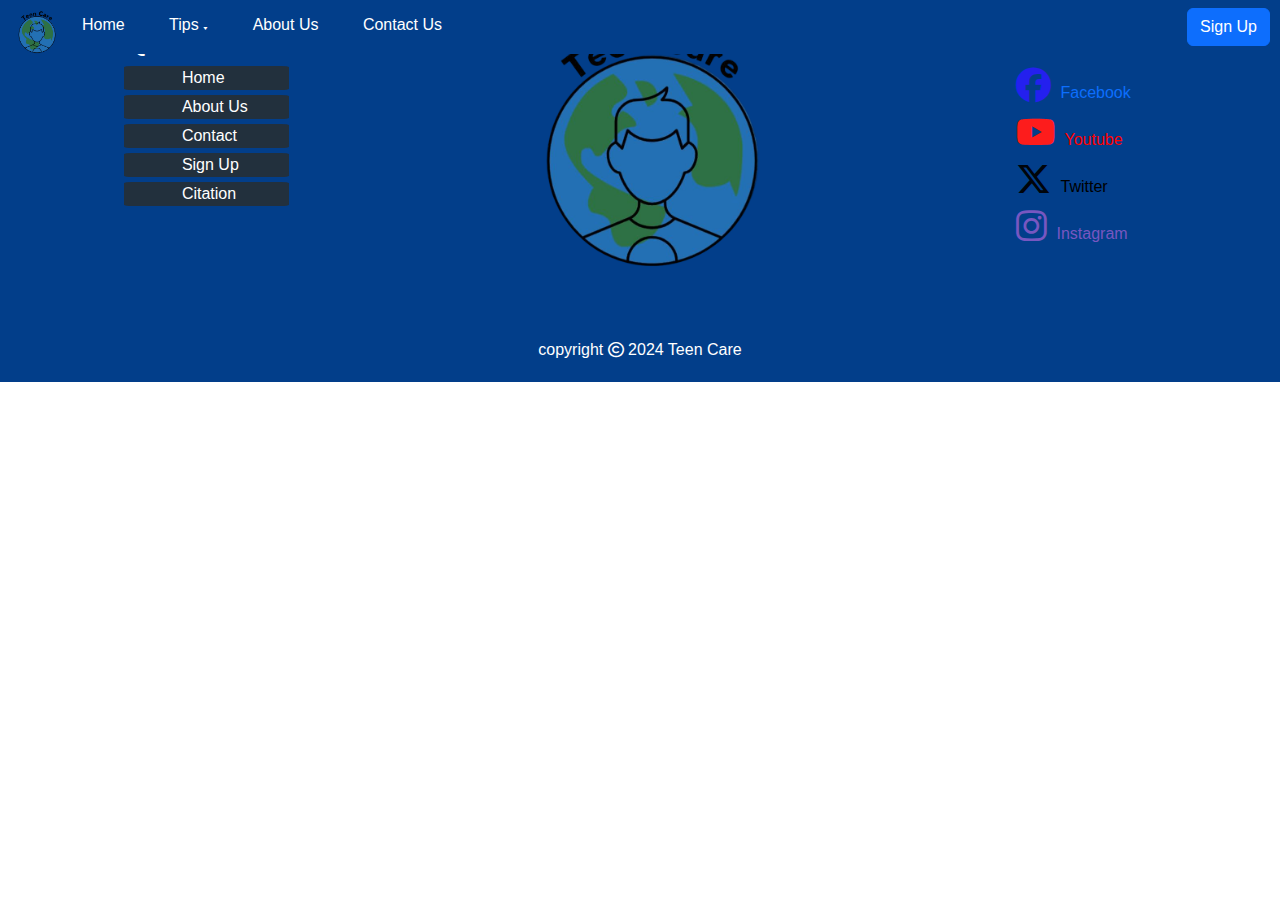
<file: Pages/Parenting_TIps2.html>
<!DOCTYPE html>
<html>
<head>
	<meta charset="utf-8">
	<meta name="viewport" content="width=device-width, initial-scale=1">
	<link rel="stylesheet" href="../CSS/style.css">
    <link rel="stylesheet" href="../CSS/style2.css">
	<link href='https://unpkg.com/boxicons@2.1.4/css/boxicons.min.css' rel='stylesheet'>
	<link rel="stylesheet" href="https://cdn.jsdelivr.net/npm/bootstrap@5.3.3/dist/css/bootstrap.min.css" integrity="sha384-QWTKZyjpPEjISv5WaRU9OFeRpok6YctnYmDr5pNlyT2bRjXh0JMhjY6hW+ALEwIH" crossorigin="anonymous">
	<link rel="stylesheet" href="https://cdnjs.cloudflare.com/ajax/libs/font-awesome/6.6.0/css/all.min.css">
	<title>Home</title>
    <link rel="icon" href="../Photos/LWB (1) 1-Photoroom.png" type="image/x-icon">
</head>
<body>
	<div class="header">
        <div class="nag">
            <div class="logo">
				<a href="../index.html"><img src="../Photos/LWB (1) 1-Photoroom.png" alt="Logo" id="RealLogo"></a>
			</div>
            <div class="NavigationContainer">
                <ul>
                    <li><a href="../index.html">Home</a></li>
                    <li id="Tps"><a href="#">Tips 𝅏</a>
                        <ul id="dropdown">
                            <li><a href="Parenting_TIps1.html">Habits</a></li>
                            <li><a href="Parenting_TIps3.html">Time Limitation</a></li>
                            <li><a href="Parenting_Tips4.html">Motivation</a></li>
                            <li><a href="Parenting_TIps5.html">Articles</a></li>
                        </ul>
                    </li>
                    <li><a href="about.html">About Us</a></li>
                    <li><a href="../index.html#into">Contact Us</a></li>
                </ul>
            </div>
        </div>
        <a href="SignUp.html" class="btn btn-primary signUp">Sign Up</a>
    </div>



    <div class="Footer">
        <div class="FooterContainer">
            <div class="FooterTitle">
                <h2>Follow Us</h2>
                <div class="socialBox">
                    <div id="FacebookContainer" class="ApplicationFooter">
                        <a href=""><i class="fa-brands fa-facebook" style="color: #2420ee;"></i>Facebook</a>
                    </div>
                    <div id="YoutubeContainer" class="ApplicationFooter">
                        <a href="www.youtube.com"><i class="fa-brands fa-youtube" style="color: #fd1c1c;"></i>Youtube</a>
                    </div>
                    <div id="TwitterContainer" class="ApplicationFooter">
                        <a href=""><i class="fa-brands fa-x-twitter" style="color: #00040a;"></i>Twitter</a>
                    </div>
                    <div id="InstagramContainer" class="ApplicationFooter">
                        <a href=""><i class="fa-brands fa-instagram" style="color: #7757c1;"></i>Instagram</a>
                    </div>
                </div>
            </div>

            <div class="FooterLogoContainer">
                <img src="../Photos/LWB (1) 1-Photoroom.png" alt="Image" id="logofooter">
            </div>

            <div class="QuickLinksContainer">
                <div class="QuickLinksHeader">
                    <h2 id="QuickLinksTitle">
                        Quick Links
                    </h2>
                </div>
                <div class="QuickLinks">
                    <div class="links"><a href="../index.html">Home</a></div>
                    <!-- <div class="links"><a href="pages/Parenting_TIps1.html">Tips</a></div> -->
                    <div class="links"><a href="about.html">About Us</a></div>
                    <div class="links"><a href="../index.html#into">Contact</a></div>
                    <div class="links"><a href="SignUp.html">Sign Up</a></div>
                    <div class="links"><a href="../ICT.docx">Citation</a></div>                    
                </div>
            </div>
        </div>

        <div class="copy">
            <div class="copyright">
                copyright
                <i class="fa-regular fa-copyright"></i>
                2024 Teen Care
            </div>
        </div>
    </div>
</body>
</html>
</file>
<file: CSS/style.css>
*{
    font-family: sans-serif;
}

body {
    padding: 0;
    margin: 0;
    min-height: 100%;
    display: flex;
    flex-direction: column;
    position: relative;
}
.NavigationContainer ul{
    list-style: none;
}
.NavigationContainer li{
    display: inline-block;
    position: relative;
}
.NavigationContainer ul li a{
    color: white;
    padding: 10px 20px;
    flex-wrap: nowrap;
    display: block;
    text-decoration: none;
    text-align: center;
    background-color: #023e8a;
}
.NavigationContainer{
    margin-left: -7%;
}
.NavigationContainer ul li a:hover{
    background-color: #112c66;
}
.NavigationContainer ul li:hover #dropdown{
    display: block;
    text-align: start;
}
.NavigationContainer ul li #dropdown li{
    display: block;
}
#dropdown{
    width: 200px;
    position: absolute;
    z-index: 999;
    display: none;
    margin-left: -69px;
}
#dropdown:hover{
    display: block;
}

#dropdown li{
    list-style: none;
}
#dropdown li a{
    color: white;
    text-decoration: none;
}

html{
    height: 100%;
}
.header {
    display: flex;
    justify-content: space-between;
    background-color: #023e8a;
    height: 54px;
    padding: 10px;
    flex-direction: row;
    align-items: center;
    color: white;
    position: fixed;
    width: 100%;
}

.logo{
    display: inline;
}

#RealLogo{
    height: 50px;
    display: inline-block;
    margin-top: 17px;
}

#TipsIndex{
    text-decoration: none;
    
}

.menu {
    color: white;
    text-decoration: none;
    margin-left: 20px;
    display: inline;
}

.menu:hover{
    text-decoration: underline;
}

.links{
    background: rgb(34, 48, 61);
    width: 100%;
    border-radius: 5%;
}

.links a{
    text-decoration: none;
    color: white;
    margin-left: 35%;
}

.links a:hover{
    text-decoration: underline;
}

#InfoIone{
    width: 25%;
    border: 2px solid black;
    margin-right: 20px;
    align-self: center;
    margin-top: 10px;
    font-size: 17px;
}

#InfoItwo{
    width: 25%;
    border: 2px solid black;
    margin-right: 20px;
    align-self: center;
    margin-top: 10px;
}

#InfoIthree{
    width: 25%;
    border: 2px solid black;
    margin-right: 20px;
    align-self: center;
    margin-top: 10px;
}

#InformationParagraphOne{
    margin-left: 30px;
    margin-right: 20px;
    margin-top: 10px;
}

#InformationParagraphTwo{
    margin-left: 30px;
    margin-right: 20px;
    margin-top: 10px;
}

#InformationParagraphThree{
    margin-left: 30px;
    margin-right: 20px;
    margin-top: 10px;
}

.ContentTipsForEverything{
    margin: 20px;
}

.Heading2Tips1Page{
    margin-left: 10px;
}

.bodysection{
    display: flex;
    flex-direction: row;
    justify-content: center;
}

.body {
    height: auto;
}



.OneInfoContainer{
    height: 170px;
    background: #EAE0D5;
}

.Footer {
    background-color: #023e8a;
    height: auto;
    color: white;
    padding: 20px;
}

.title{
    font-size: 20px;
    font-weight: bold;
}

.fa-brands{
    font-size: 35px;
    margin-right: 10px;
}


.fa-regular{
  margin-top: 40px;

}

.copy{
    display: flex;
    justify-content: flex-end;
    align-items: center;
    flex-direction: column;
}

#Bannerr{
    width: 100%;
}
#icons i:hover{
    font-size: 30px;
    transition: 0.8s;
}
#icons i{
    margin: 10px;
}

.nag a:hover{
    transition: 0.9s;
}

.nag{
    display: flex;
}

.NavigationContainer{
    display: flex;
    margin-top: 11px;
}

.InfoParagraphOne{
    margin: 5px;
    font-size: 15px;
}

.TitleInformation{
    margin-left: 10px;
    font-size: 3vw;
}

.TitleInformationContainer{
    display: flex;
    justify-content: center;
}

#HiddenPhotoOne{
    display: none;
}

#HiddenPhotoTwo{
    display: none;
}

#HiddenPhotoThree{
    display: none;
}
.IntroductionPhotosContainer{
    display: flex;
    justify-content: space-around;
    width: 90%;
    height: auto;
    margin: 80px;
    flex-wrap: wrap;
    max-width: 90%;
}
.Teenager_Tips_Photos{
    height: 100px;
    width: 25%;
    height: auto;
    margin-right: 20px;
    margin-bottom: -5px;
}
.IntroductionContainer{
    display: flex;
    justify-content: center;
    margin: 5px;
}

#logofooter{
    width: 100%;
    margin-top: -2%;
    margin-right: 5%;
}

.ReadMore{
    color: white;
    text-decoration: none;
    padding: 10px 20px;
    background: #111;
    border-radius: 5px;
    font-size: 16px;
    display: inline-block;
}

.ReadMore:hover{
    color: green;
    transition: 0.5s
}

.MainPhotosOfTitles{
    width: 100%;
    height: auto;
}

.btn btn-primary signUp{
    color: #57CC99;
}



.FirstRowContainerIndex{
    width: 100%;
    height: auto;
    display: flex;
    justify-content: space-around;
    align-items: center;
}

.SecondRowContainerIndex{
    width: 100%;
    height: auto;
    display: flex;
    justify-content: space-around;
    align-items: center;
    flex-wrap: wrap;
}

.ThirdRowContainerIndex{
    width: 100%;
    height: auto;
    display: flex;
    justify-content: space-around;
    align-items: center;
}

.FourthRowContainerIndex{
    width: 100%;
    height: auto;
    display: flex;
    justify-content: center;
}

.EverythingContainerIndex{
    width: 100%;
    height: auto;
}

.ParentsProblem{
    width: 25%;
    height: auto;
}

.TeenagersProblem{
    width: 25%;
    height: auto;
}

.Preventing{
    width: 25%;
    height: auto;
}

.TimeForKids{
    width: 25%;
    height: auto;
}

.RoleModel{
    width: 25%;
    height: auto;
}

.UnconditionalLove{
    width: 25%;
    height: auto;
}

.TakeCareActions{
    width: 25%;
    height: auto;
}

#ParentsProblemImageIndex{
    width: 100%;    
}
   
#TeenagersProblemImageIndex{
    width: 100%;
}

#PreventingImageIndex{
    width: 100%;
}

#TimeForKidsImageIndex{
    width: 100%;
}

#RoleModelImageIndex{
    width: 100%;
}

#UnconditionalLoveImageIndex{
    width: 100%;
}

#TakeCareImageIndex{
    width: 100%;
}

.FooterContainer{
    display: flex;
    justify-content: space-around;
    flex-direction: row-reverse;
}

.FooterLogoContainer{
    /* background: black; */
    width: 25%;
    height: auto;
}

.QuickLinks{
    display: flex;
    flex-direction: column;
    gap: 5px;
}

.ApplicationFooter{
    width: 100%;
    border-radius: 5%;
    margin-top: 10px;
}

.ApplicationFooter a{
    text-decoration: none;
}

#YoutubeContainer a{
    color: red;
}

#TwitterContainer a{
    color: black;
}

#InstagramContainer a{
    color: #7757c1;
}





@media all and (max-width: 700px){

    .FirstRowContainerIndex{
        width: 100%;
        height: auto;
        display: flex;
        
        flex-direction: column;
        flex-wrap: wrap;
    }
    .NavigationContainer ul li a{
        font-size: 9px;
    }

    .ParentsProblem{
        width: 90%;
        height: auto;
    }

    .TeenagersProblem{
        width: 90%;
        height: auto;
    }

    .SecondRowContainerIndex{
        width: 100%;
        height: auto;
        display: flex;
        flex-direction: column;
        flex-wrap: wrap;
    }

    .Preventing{
        width: 90%;
        height: auto;
    }
    
    .TimeForKids{
        width: 90%;
        height: auto;
    }

    .ThirdRowContainerIndex{
        width: 100%;
        height: auto;
        display: flex;
        flex-direction: column;
        flex-wrap: wrap;
    }

    .RoleModel{
        width: 90%;
        height: auto;
    }
    
    .UnconditionalLove{
        width: 90%;
        height: auto;
    }

    .FourthRowContainerIndex{
        width: 100%;
        height: auto;
        display: flex;
        flex-direction: column;
        flex-wrap: wrap;
        align-items: center;
    }

    .TakeCareActions{
        width: 90%;
        height: auto;
    }

    .MapFooter{
       width: 100%; 
    }
}
</file>
<file: CSS/style2.css>
#team{
    margin-left: 50em;
}
#bann img{
    width: 100%;
    height: 300px;
}
.img{
	width: 20%;
	height: auto;
}
#web{
	width: 100%;
    background-color: #a7f3d0 ;
    height: 200px;
    border: 3px #22577A solid;
}
strong{
    color: #22577A;
}
.da{
    margin-top: 100px;
    margin: 80px;
}
.da p{
    text-align: center;
    font-size: 20px;
    margin-left: 100px;
}
.da ol, .da ul{
    font-size: 20px;
    margin-left: 20%;
    margin-top: 20px;
    align-items: center;
}
.da h1, h2{
    text-align: center;
}
.da strong{
    color: green;
}
#web h1{
	text-align: center;
    color: #22577A;
}
#web p{
	margin: 3%;
    color: #fff;
}
.box{
    background-color: #a7f3d0;
    width: auto;
    height: auto;
    margin: 2%;
    border: #fff 3px solid;
}
.bodys{
    background-color: lightgrey;
    height: 2000px;
}
.Box{
    display: flex;
    justify-content: space-around;
}
#sbox{
    margin-left: 35%;
    width: 475px;
    height:auto;
    background-color: #a7f3d0 ;
    margin-bottom: -1%;
    border: #fff 3px solid;
}
.box img{
    width: 400px;
    height: 400px;
}
.sbox img{
    width: 400px;
    height: 400px;
}
.mms-mission img{
    width: 200px;
    height: 200px;
}


#ba img{
    width: 100%;
    height: auto;
}
#Wm{
    display: flex;
    flex-wrap: wrap;
    justify-content: space-around;
    align-items: center;
    margin-top: 8px;
    margin-left: 8px;
}
.us p{
    margin-top: 5px;
}
.us h3{
    color: black;
}
.us{
    min-width: 150px;
    max-width: 250px;
    margin-bottom: 100px;
}
#int{
    margin: 100px;
}
#intouch{
    background-color: #111;
    width: 100%;
    height: 300px;
    display: flex;
    flex-direction: column;
    margin-top: 100px;
}
#int h5{
    color: green;
}
#int h1{
    color: black;
}
#intouch h5{
    color: green;
    margin-left: 20%;
    margin-top: 100px;
}
#intouch h1{
    color: white;
    margin-left: 20%;
}
#intouch div{
    display: flex;
}
#intouch div a{
    margin-left: 200px;
    border-radius: 10px;
}
#intouch div strong{
    text-decoration: none;
    color: #111;
    text-align: center;
}
#intouch div strong:hover{
    color: green;
}
.button strong{
    color: black;
    text-decoration: none;

}
.button strong, .butto strong:hover{
    color: green;
}
.button {
    text-decoration: none;
    padding: 10px 20px;
    background-color: #111;
    border-radius: 5px;
    font-size: 16px;
    display: inline-block;
}
.butto{
    text-decoration: none;
    padding: 10px 20px;
    background-color: #fff;
    border-radius: 5px;
    font-size: 16px;
    display: inline-block;
}
.butto strong{
    color: white;
}
#websit img{
    width: 50%;
    height: auto;
}
#webs{
    width: 95%;
    display: flex;
    margin-top: 100px;
    margin-bottom: 100px;
    margin-left: 50px;
    margin-right: 50px;
    justify-content: center;
    align-items: center;
}
#feeling{
    text-align: start;
    width: 75%;
    margin-left: 10%;
    margin-top: 40px;
}
#wbs{
    width: 50%;
    margin-left: 10%;
}
#wbs h4{
    color: green;
}
#service{
    width: 100%;
    height:auto;
    background-color: aliceblue;
    display: flex;
    justify-content: space-around;
    /* margin-bottom: 300px; */
}
.miss{
    background: white;
    width: 25%;
    height: 300px;
    margin: 80px;
    margin-top: 200px;
}
.miss img{
    width: 100%;
    height: auto;
}
#missti{
    width: 100%;
    height: auto;
}
#missti h2{
    text-align: center;
    color: green;
    background-color: aliceblue;
    margin-bottom: -100px;
}
.us img{
    width: 100%;
    height: auto;
}

.TipsOneContainerForEverything{
    margin-top: 80px;
}

#bar{
    background-image: url(../Photos/MMS_Photo_One.jpg);
    background-attachment: fixed;
    background-size: cover;
    background-position: center;
    background-repeat: no-repeat;
    width: 100%;
    height: 500px;
}

strong{
    color: black;
}

.AIGeneratedImageContainer{
    width: 100%;
}

#GeneratedImageAIOne{
    width: 90%;
    margin: 10px;
}

#ba{
    background-image: url(../Photos/MMS_Photo_Two.jpg);
    background-attachment: fixed;
    background-size: cover;
    background-position: center;
    background-repeat: no-repeat;
    width: 100%;
    height: 550px;
}
h3{
    color: #fff;
}
#into{
    width: 100%;
    display: flex;
    justify-content: space-around;
    margin-top: 90px;
    margin-bottom: 90px;
}
iframe{
    width: 400px;
    height: 300px;
}
input{
    border: none;
    border-bottom: #111 2px solid;
    margin-top: 50px;
    margin-bottom:50px ;
}
textarea{
    margin-top: 70px;
    height: 300px;
    width: 375px;
    background-color: aliceblue;
}
button{
    width: 375px;
    background-color: #111;
    color: white;
    height: 50px;
    border-radius: 50px;
}
button:hover{
    color: green;
}
#Itouch h2{
    color: green;
}
#location{
    background-color: whitesmoke;
    color: black;
}
#location p{
    margin-left: 50px;
}
#location h3{
    margin-left: 30px;
}
#m{
    display: flex;
    background-color: #111;
    justify-content: center;
    align-items: center;
    height: 500px;
    flex-wrap: wrap;
}
#ml img{
    width: 300px;
    margin-left: 35%;
}
#ml h2{
   margin-left: 43%;
    color: white;
}
#ml{
    width: 50%;
    margin-left: -30%;
}
#mr strong{
    color: white;
}
#mr ul li{
    color: white;
}
#mr{
    width: 50%;
    align-items: center;
    display: flex;
    flex-direction: column;
    justify-content: center;
}

.MotivationBody{
    margin-top: 5%;
    width: 100%;
}

#MotivationHeading strong{
    color: black;
    margin: 10px;
}

/* .MotivationContent{
    display: flex;
    justify-content: space-between;
} */

.MotivationQuestionContainerTwo{
    width: 100%;
    /* background: blue; */
}

.ArticleFullBody{
    display: flex;
    flex-direction: column;
    height: auto;
    margin-top: 5%;
}

.ArticleFirstSectionContainer{
    display: flex;
    flex-direction: column;
}

.FirstArticleContextIntroductionContainer{
    margin-left: 10px;
    margin-right: 10px;
}

#ContentIntroductionOfFirstArticle{
    font-size: 20px;
}

#ImageOfFirstArticle{
    width: 80%;
    height: auto;
}

.ArticleFirstContainer{
    margin: 30px;
    text-align: center;
}
.ArticleFirstContainer h2{
    margin: 50px;
}

.ArticleSecondContainer{
    margin: 10px;
}

#MotivationFirstIMG{
    width: 100%;
    height: auto;
    /* position: relative; */
    /* margin-right: 10px; */
    margin-top: 10px;
    /* justify-self: flex-end; */
}

.MotivationContentFirstSection{
    /* position: absolute; */
    width: 100%;
    display: flex;
    justify-content: space-between;
}

#MotivationParagraphFirstContentQuestion{
    margin-top: 10px;
    margin-left: 10px;
    font-weight: bold;
    text-decoration: underline;
    font-size: 20px;
}

#MotivationQuestionTipsOne{
    margin:  20px;
}

#MotivationQuestionTipsTwo{
    margin: 20px;
}

#MotivationQuestionTipsThree{
    margin: 20px;
}

#MotivationQuestionTipsFour{
    margin: 20px;
}

#MotivationQuestionTipsFive{
    margin: 20px;
}

#MotivationQuestionTipsSix{
    margin: 20px;
}

#MotivationQuestionTipsSeven{
    margin: 20px;
}

#MotivationQuestionTipsEight{
    margin: 20px;
}

#MotivationQuestionTipsNine{
    margin: 20px;
}

#MotivationQuestionTipsTen{
    margin: 20px;
}

#MotivationTipsOneImage{
    margin-left: 10px;
    margin-right: 10px;
    width: 40%;
    height: auto;
}

#MotivationTipsTwoImage{
    margin-left: 10px;
    margin-right: 10px;
    width: 40%;
    height: auto;
}

#MotivationTipsThreeImage{
    margin-left: 10px;
    margin-right: 10px;
    width: 40%;
    height: auto;
}

#MotivationTipsFourImage{
    margin-left: 10px;
    margin-right: 10px;
    width: 40%;
    height: auto;
}

#MotivationTipsSixImage{
    margin-left: 10px;
    margin-right: 10px;
    width: 40%;
    height: auto;
}

#MotivationTipsFiveImage{
    margin-left: 10px;
    margin-right: 10px;
    width: 40%;
    height: auto;
}

#MotivationTipsSevenImage{
    margin-left: 10px;
    margin-right: 10px;
    width: 40%;
    height: auto;
}

#MotivationTipsEightImage{
    margin-left: 10px;
    margin-right: 10px;
    width: 40%;
    height: auto;
}

#MotivationTipsNineImage{
    margin-left: 10px;
    margin-right: 10px;
    width: 40%;
    height: auto;
}

#MotivationTipsTenImage{
    margin-left: 10px;
    margin-right: 10px;
    width: 40%;
    height: auto;
}

.TipsOneMotivationContentContainer{
    display: flex;
    flex-direction: row;
    justify-content: space-between;
}

.TipsTwoMotivationContentContainer{
    display: flex;
    flex-direction: row;
    justify-content: space-between;
}

.TipsThreeMotivationContentContainer{
    display: flex;
    flex-direction: row;
    justify-content: space-between;
}

.TipsFourMotivationContentContainer{
    display: flex;
    flex-direction: row;
    justify-content: space-between;
}

.TipsFiveMotivationContentContainer{
    display: flex;
    flex-direction: row;
    justify-content: space-between;
}

.MotivationContentThirdSection{
    margin: 20px;
}

.VideoYTContainer{
    display: flex;
    justify-content: space-around;
}

.VideosYT{
    margin: 10px;
}

.TipsSixMotivationContentContainer{
    display: flex;
    flex-direction: row;
    justify-content: space-between;
}

.TipsSevenMotivationContentContainer{
    display: flex;
    flex-direction: row;
    justify-content: space-between;
}

.TipsEightMotivationContentContainer{
    display: flex;
    flex-direction: row;
    justify-content: space-between;
}

.TipsNineMotivationContentContainer{
    display: flex;
    flex-direction: row;
    justify-content: space-between;
}

.TipsTenMotivationContentContainer{
    display: flex;
    flex-direction: row;
    justify-content: space-between;
}

#MotivationParagraphFirstContentQuestionAnswer{
    align-self: center;
    margin-left: 20px;
    margin-top: 10px;
    margin-right: 10px;
}
.FirstArticleExtraContainerIntroduction{
    text-align: center;
}

#FirstAnchorElementMotivation{
    text-decoration: none;
    color: rgb(190, 69, 69);
}
.da div{
    display: flex;
}
.da img{
    height: auto;
    width: 100px;
}
.da div img{
    width: 450px;
    height: auto;
    margin-left: 30px;
}
@media all and (max-width:800px){
    #into{
        flex-direction: column;
    }
    #location{
        text-align: center;
        margin: 100px;
    }
    #Itouch{
        text-align: center;
    }
    .da div{
        flex-direction: column-reverse;
    }
    .da{
        margin: 30px;
    }
    .da div img{
        width: 400px;
    }
    .da ol, .da ul{
        text-align: start;
        margin-left: 10px;
    }
}
@media all and (max-width:700px){
    .miss{
        width: 500px;
        height: 400px;
        margin: 0;
        margin-top: 0;
    }
    #service{
        flex-direction: column;
        width: 100%;
        justify-content: baseline;
        align-items: center;
        margin: 0;
        
    }
    #webs{
        flex-direction: column;
    }
    .us{
        width: 100%;
    }
    #websit img{
        width: 350px;

    }

}
@media all and (max-width:1000px){
    #websit img{
        width: 350px;
    }
    #m{
        flex-direction: column;
        height: auto;
    }
    #m img{
        margin-left: 3%;
    }
    #intouch div{
        flex-direction: column;
    }
    #intouch div a{
        width: 140px;
        max-width: 140px;
        min-width: 140px;
    }
}

@media all and (max-width: 460px){
    .MotivationBody{
        margin-top: 15%;
    }

    #InOrderToPreventParagraphMotivation{
        margin-left: 10px;
        margin-right: 10px;
    }

    .MotivationQuestionContainerOne{
        display: flex;
        flex-direction: column;
    }

    .MotivationContentFirstSection{
        display: flex;
        flex-direction: column;
    }

    #MotivationTipsOneImage{
        width: 100%;
        height: 100%;
        margin-right: 30px;
    }

    #MotivationTipsTwoImage{
        width: 100%;
        height: 100%;
        margin-right: 30px;
    }

    #MotivationTipsThreeImage{
        width: 100%;
        height: 100%;
        margin-right: 30px;
    }

    #MotivationTipsFourImage{
        width: 100%;
        height: 100%;
        margin-right: 30px;
    }

    #MotivationTipsFiveImage{
        width: 100%;
        height: 100%;
        margin-right: 30px;
    }

    #MotivationTipsSixImage{
        width: 100%;
        height: 100%;
        margin-right: 30px;
    }

    #MotivationTipsSevenImage{
        width: 100%;
        height: 100%;
        margin-right: 30px;
    }

    #MotivationTipsEightImage{
        width: 100%;
        height: 100%;
        margin-right: 30px;
    }

    #MotivationTipsNineImage{
        width: 100%;
        height: 100%;
        margin-right: 30px;
    }

    #MotivationTipsTenImage{
        width: 100%;
        height: 100%;
        margin-right: 30px;
    }

    .TipsOneMotivationContentContainer{
        display: flex;
        flex-direction: column;
        margin-left: 10px;
        margin-right: 10px;
    }

    .TipsTwoMotivationContentContainer{
        display: flex;
        flex-direction: column;
        margin-left: 10px;
        margin-right: 10px;
    }

    .TipsThreeMotivationContentContainer{
        display: flex;
        flex-direction: column;
        margin-left: 10px;
        margin-right: 10px;
    }

    .TipsFourMotivationContentContainer{
        display: flex;
        flex-direction: column;
        margin-left: 10px;
        margin-right: 10px;
    }

    .TipsFiveMotivationContentContainer{
        display: flex;
        flex-direction: column;
        margin-left: 10px;
        margin-right: 10px;
    }

    .TipsSixMotivationContentContainer{
        display: flex;
        flex-direction: column;
        margin-left: 10px;
        margin-right: 10px;
    }

    .TipsSevenMotivationContentContainer{
        display: flex;
        flex-direction: column;
        margin-left: 10px;
        margin-right: 10px;
    }

    .TipsEightMotivationContentContainer{
        display: flex;
        flex-direction: column;
        margin-left: 10px;
        margin-right: 10px;
    }

    .TipsNineMotivationContentContainer{
        display: flex;
        flex-direction: column;
        margin-left: 10px;
        margin-right: 10px;
    }

    .TipsTenMotivationContentContainer{
        display: flex;
        flex-direction: column;
        margin-left: 10px;
        margin-right: 10px;
    }

    .VideoYTContainer{
        display: flex;
        flex-direction: column;
    }
    
    .MotivationContentThirdSection{
        margin: 0;
    }
}
</file>
